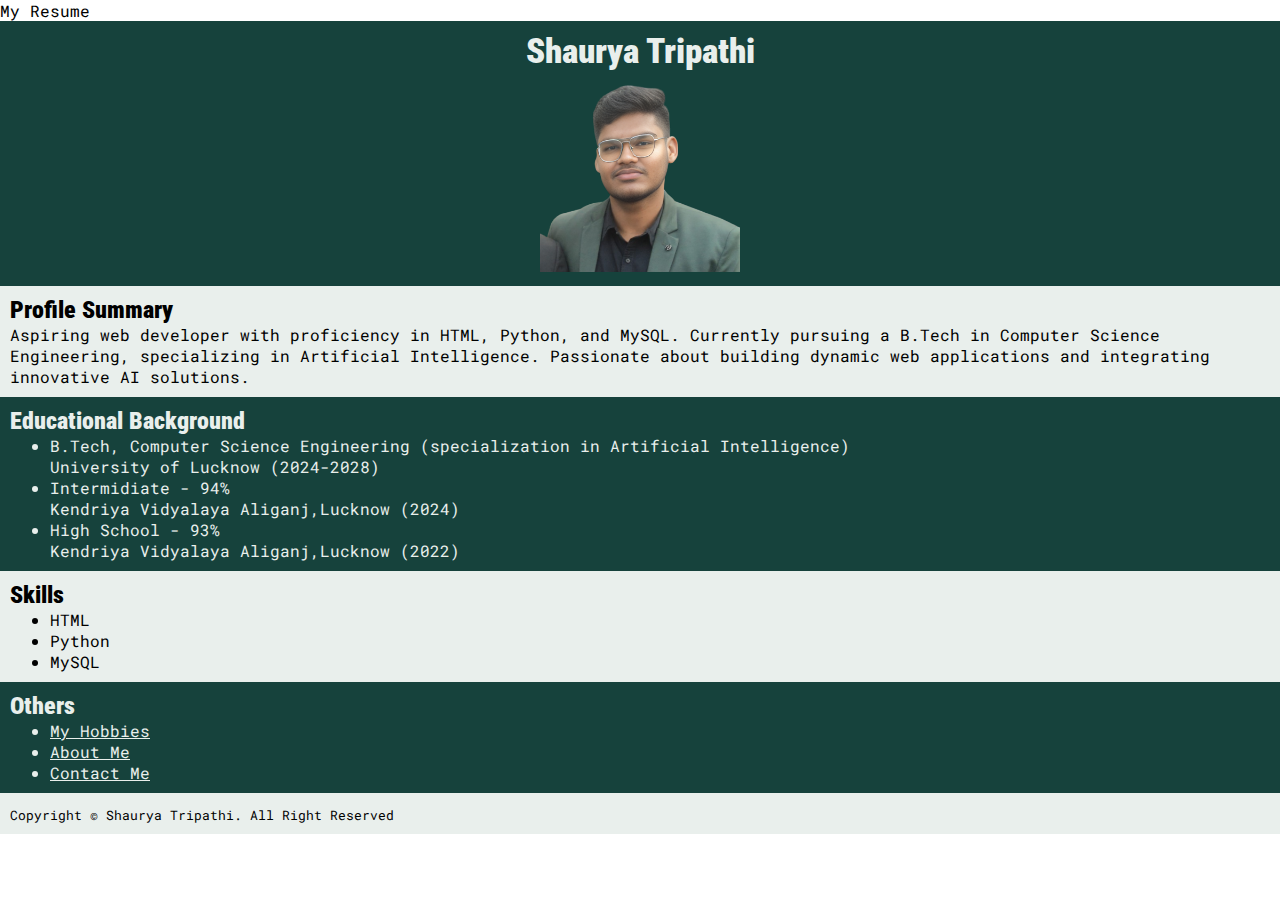
<file: index.html>
<!DOCTYPE html>
    <head lang="en">
        <meta charset="UTF-8"/>
        <tittle>My Resume</tittle>
        <link 
            rel="stylesheet"
            href="./style.css"
        />
        <link rel="preconnect" href="https://fonts.googleapis.com">
        <link rel="preconnect" href="https://fonts.googleapis.com">
        <link rel="preconnect" href="https://fonts.gstatic.com" crossorigin>
        <link href="https://fonts.googleapis.com/css2?family=Roboto+Condensed:ital,wght@0,100..900;1,100..900&display=swap" rel="stylesheet">
        <link rel="preconnect" href="https://fonts.gstatic.com" crossorigin>
        <link href="https://fonts.googleapis.com/css2?family=Roboto+Mono:ital,wght@0,100..700;1,100..700&display=swap" rel="stylesheet">
    </head>
    <body>
        <div class="head">
            <h1>Shaurya Tripathi</h1>
            <img height="200px" src="./assets/images/profile photo.png" alt="Shaurya Tripathi -image"/>
        </div>
        <div class="light">
            <h2>Profile Summary</h2>
            <p>
                Aspiring web developer with proficiency in HTML, Python, and MySQL. Currently pursuing a B.Tech in Computer Science Engineering, specializing in Artificial Intelligence. 
                Passionate about building dynamic web applications and integrating innovative AI solutions.
            </p>
        </div>
        <div class="dark">
            <h2>Educational Background</h2>
            <ul>
                <li>
                    B.Tech, Computer Science Engineering (specialization in Artificial Intelligence)<br />
                    University of Lucknow (2024-2028)
                </li>
                <li>
                    Intermidiate - 94% <br /> Kendriya Vidyalaya Aliganj,Lucknow (2024)
                </li>
                <li>
                    High School - 93% <br /> Kendriya Vidyalaya Aliganj,Lucknow (2022)
                </li>
            </ul>
        </div>
        <div class="light">
            <h2>Skills</h2>
            <ul>
            <li>HTML</li>
            <li>Python</li>
            <li>MySQL</li>
            </ul>
        </div>
        <div class="dark">
            <h2>Others</h2>
            <ul>
                <li>
                    <a href="./Public/hobbies.html">My Hobbies</a>
                </li>
                <li>
                    <a href="./Public/about.html">About Me</a>
                </li>
                <li>
                    <a href="./Public/contact.html">Contact Me</a>
                </li>
            </ul>
        </div> 
        <footer class="light">
            <small>
                Copyright © Shaurya Tripathi. All Right Reserved                
            </small>
        </footer>
        
    </body>
</html>
</file>
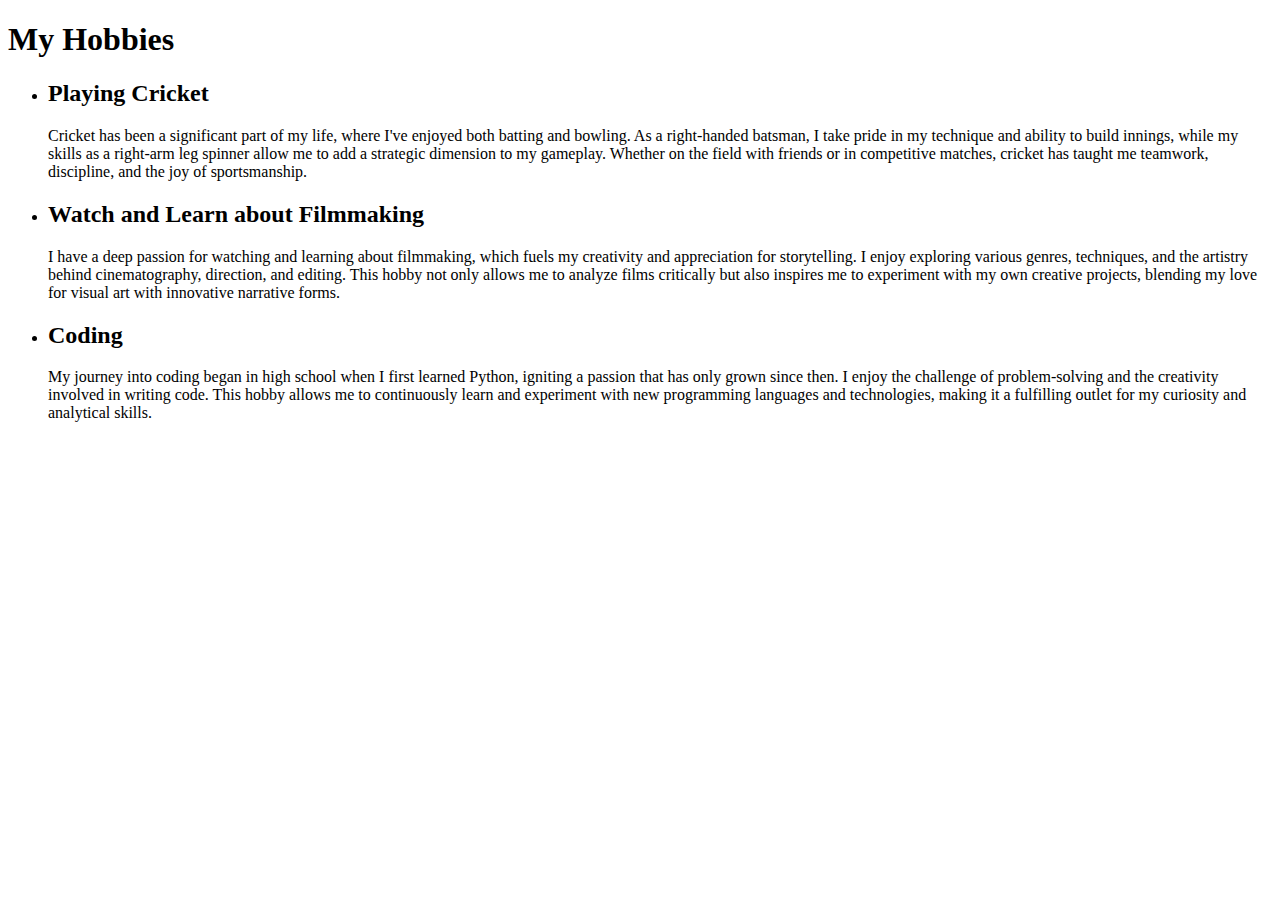
<file: Public/hobbies.html>
<!DOCTYPE html>
<html lang="en">
<head>
    <meta charset="UTF-8">
    <meta name="viewport" content="width=device-width, initial-scale=1.0">
    <title>My Hobbies</title>
</head>
<body>
    <h1>My Hobbies</h1>
    <ul>
        <li>
            <h2>Playing Cricket</h2>
            <p>Cricket has been a significant part of my life, where I've enjoyed both batting and bowling. As a right-handed batsman, I take pride in my technique and ability to build innings, while my skills as a right-arm leg spinner allow me to add a strategic dimension to my gameplay. Whether on the field with friends or in competitive matches, cricket has taught me teamwork, discipline, and the joy of sportsmanship.</p>
        </li>
        <li>
            <h2>Watch and Learn about Filmmaking</h2>
            <p> I have a deep passion for watching and learning about filmmaking, which fuels my creativity and appreciation for storytelling. I enjoy exploring various genres, techniques, and the artistry behind cinematography, direction, and editing. This hobby not only allows me to analyze films critically but also inspires me to experiment with my own creative projects, blending my love for visual art with innovative narrative forms.</p>
        </li>
        <li>
            <h2>Coding</h2>
            <p>My journey into coding began in high school when I first learned Python, igniting a passion that has only grown since then. I enjoy the challenge of problem-solving and the creativity involved in writing code. This hobby allows me to continuously learn and experiment with new programming languages and technologies, making it a fulfilling outlet for my curiosity and analytical skills.

            </p>
        </li>
    </ul>
</body>
</html>
</file>
<file: style.css>
*{
    margin:0px;
}
html{
    margin:0px;
    font-family: "Roboto Mono", monospace;
    font-optical-sizing: auto;
    font-weight: 400;
    font-style: normal;
}
h1{
    font-family: "Roboto Condensed", sans-serif;
    font-optical-sizing: auto;
    font-weight: 900;
    font-style: normal;
    font-size: 35px;
}
h2{
    font-family: "Roboto Condensed", sans-serif;
    font-optical-sizing: auto;
    font-weight: 900;
    font-style: normal;
}
.head{
    background-color:#16423C;
    color:#E9EFEC;
    text-align: center;
    padding:10px
}
.light{
    margin: 0px;
    background-color:#E9EFEC;
    padding:10px;
}
.dark{
    background-color:#16423C;
    color:#E9EFEC;
    padding:10px;
}
a{
    color:#E9EFEC
}
</file>
